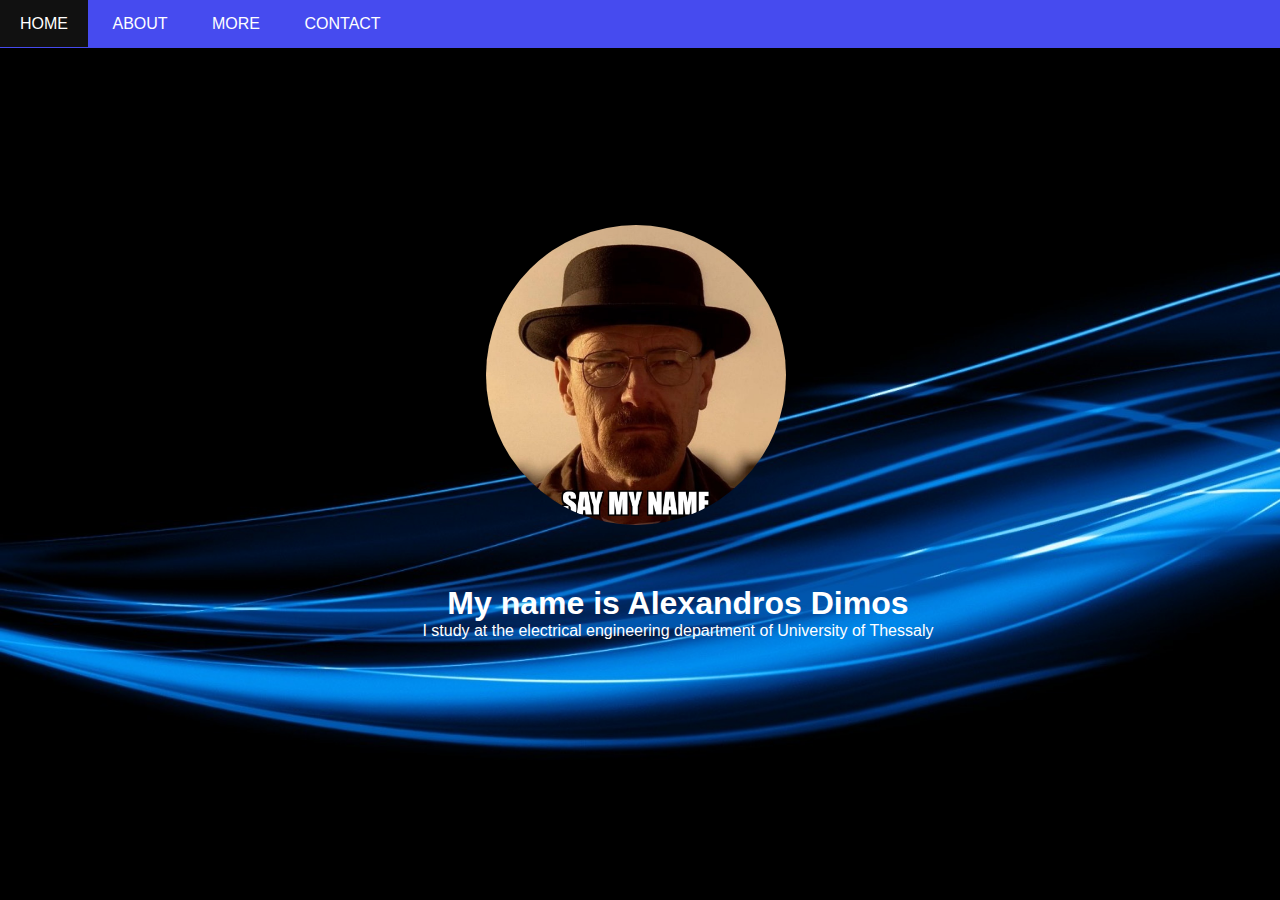
<file: index.html>
<!DOCTYPE html>
<html>
<head>
<title>StaticWebsite - Home </title>
 <link rel="stylesheet" href="css/style.css">
</head>
<body>

<ul>
   <li><a href = "index.html">HOME</a></li>
   <li><a href = "about.html">ABOUT</a></li>
   <li><a href = "more.html">MORE</a></li>
   <li><a href = "contact.html">CONTACT</a></li>
</ul>
<div class = "profile_image">
	<img src = "images/walterWhite.jpg" width ="300" height = "300">
</div>
<div class = "profile_text">
	<h1>My name is Alexandros Dimos</h1>
	<p1>I study at the electrical engineering department of University of Thessaly</p1>
</div>
</body>
</html>
</file>
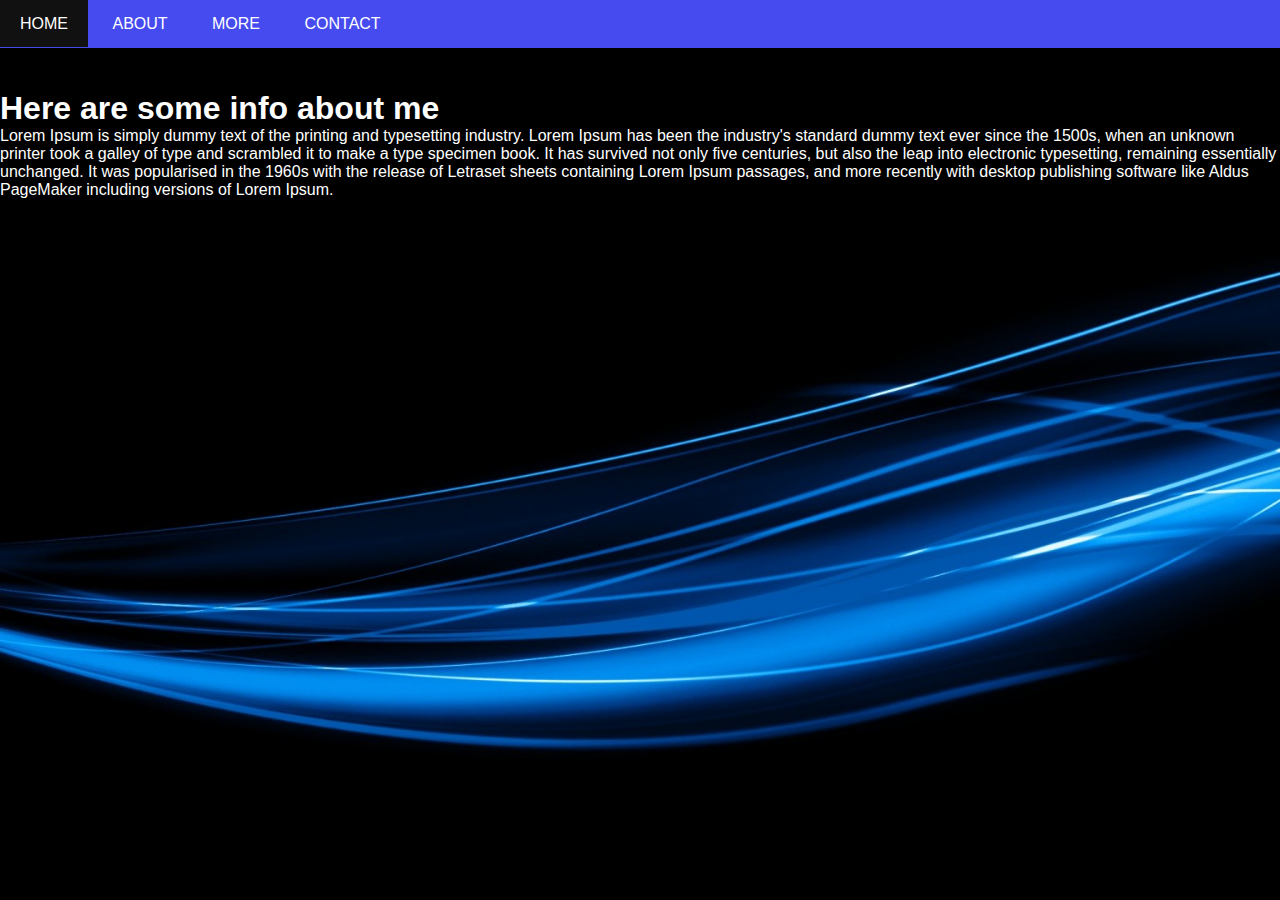
<file: about.html>
<!DOCTYPE html>
<html>
<head>
<title>StaticWebsite - Home </title>
 <link rel="stylesheet" href="css/style.css">
</head>
<body>

<ul>
   <li><a href = "index.html">HOME</a></li>
   <li><a href = "about.html">ABOUT</a></li>
   <li><a href = "more.html">MORE</a></li>
   <li><a href = "contact.html">CONTACT</a></li>
</ul>
<div class = "about_me">
	<h1>Here are some info about me</h1>
	<p1>Lorem Ipsum is simply dummy text of the printing and typesetting industry. 
	Lorem Ipsum has been the industry's standard dummy text ever since the 1500s, when an unknown printer took a galley of type and scrambled it to make a type specimen book. It has survived not only five centuries, but also the leap into electronic typesetting, remaining essentially unchanged. It was popularised in the 1960s with the release of Letraset sheets containing Lorem Ipsum passages, and more recently with desktop publishing software like Aldus PageMaker including versions of Lorem Ipsum.</p1>
</div>
</body>
</html>
</file>
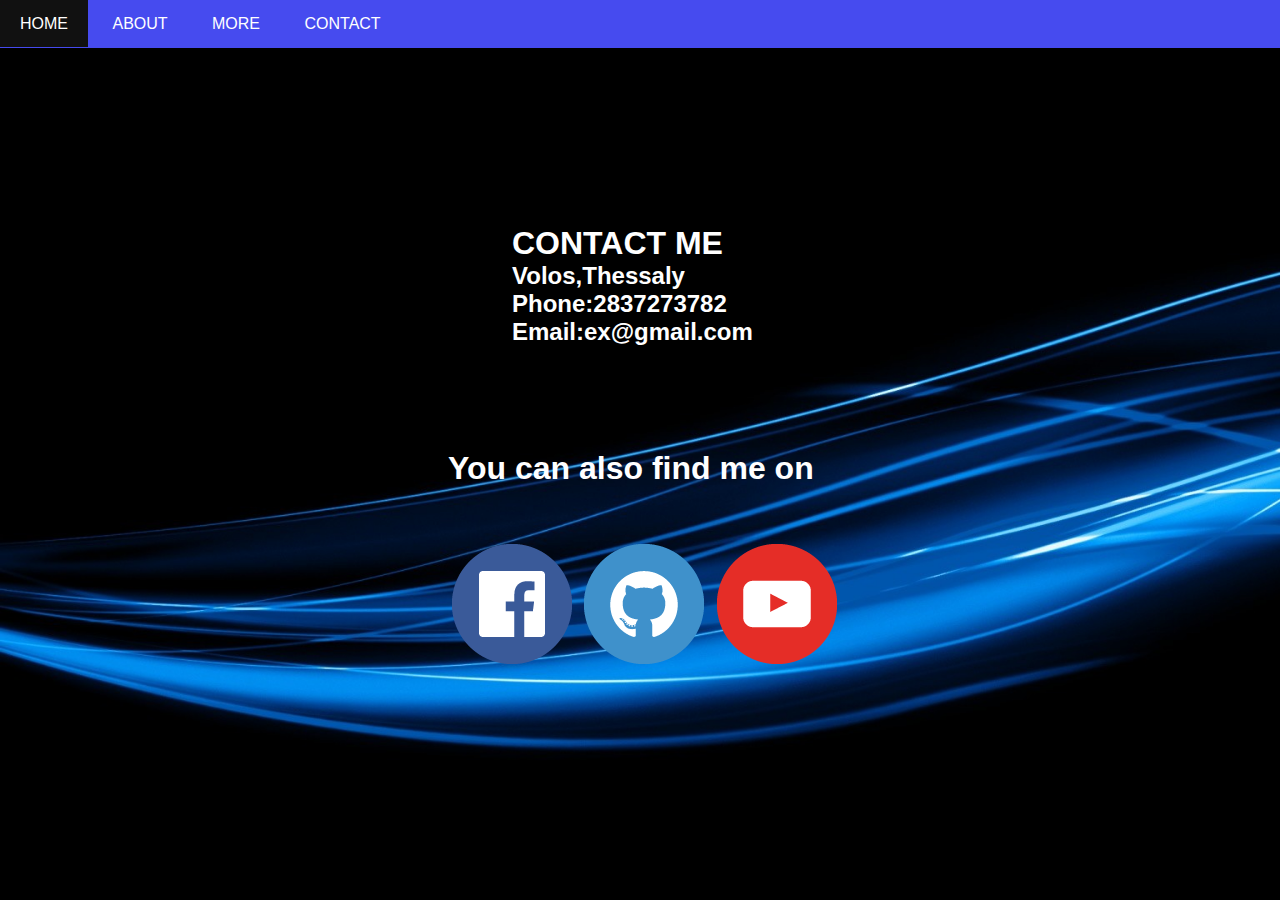
<file: contact.html>
<!DOCTYPE html>
<html>
<head>
<title>StaticWebsite - Home </title>
 <link rel="stylesheet" href="css/style.css">
</head>
<body>
<ul>
   <li><a href = "index.html">HOME</a></li>
   <li><a href = "about.html">ABOUT</a></li>
   <li><a href = "more.html">MORE</a></li>
   <li><a href = "contact.html">CONTACT</a></li>
</ul>
<div class = "stoixeia">
	<h1>CONTACT ME</h1>
	<h2>Volos,Thessaly</h2>
	<h2>Phone:2837273782</h2>
	<h2>Email:ex@gmail.com</h2>
</div>
<div class = "social_media">
	<h1>You can also find me on</h1>
</div>
<div class = "media">
	<a href="https://www.facebook.com"><img class ="fb" src ="images/fb.png" title ="Facebook"></a>
	<a href="https://github.com/github"><img class ="github" src ="images/github.png" title ="Github"></a>
	<a href="https://www.youtube.com"><img class ="youtube" src ="images/youtube.png" title ="Youtube"></a>
</div>
</body>
</html>
</file>
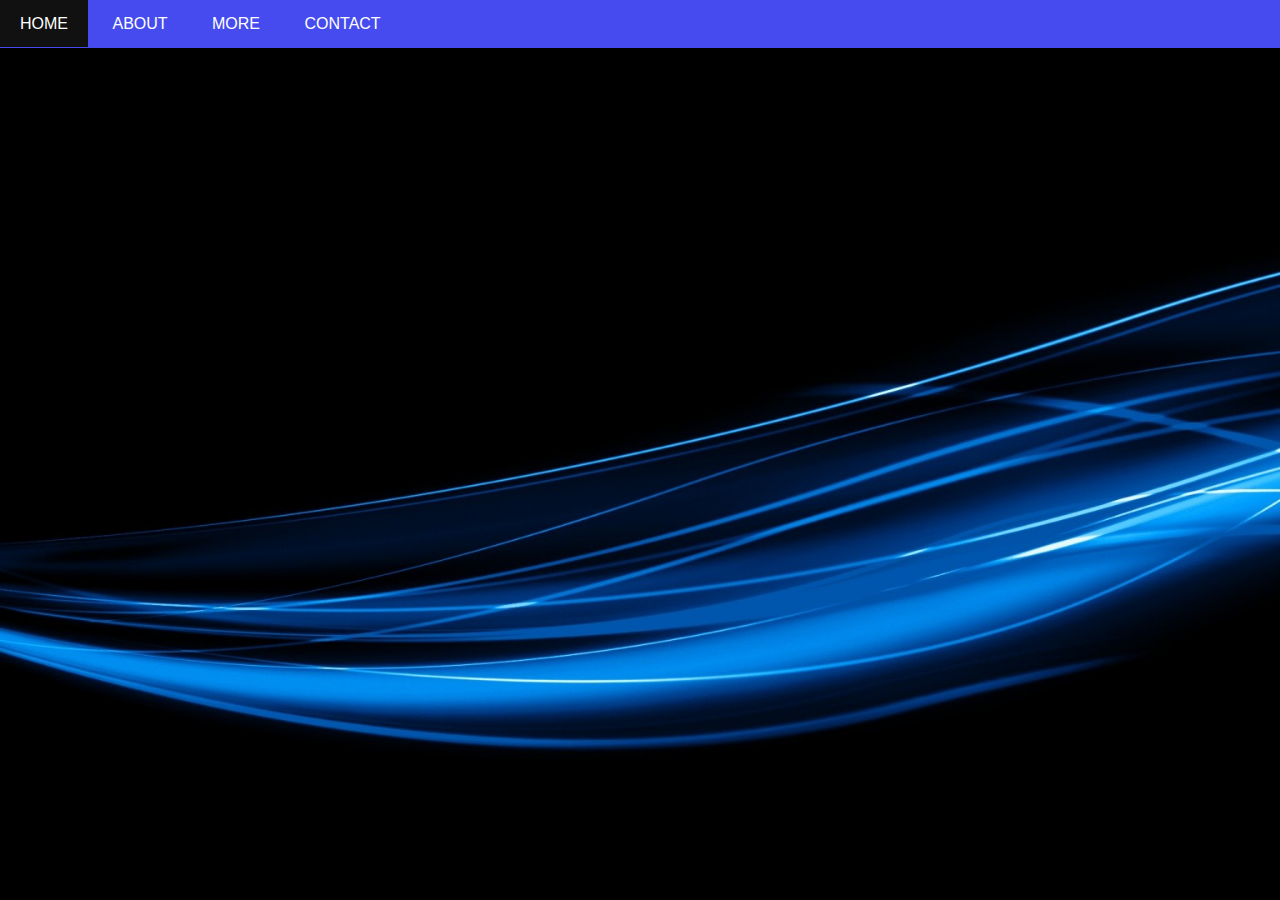
<file: more.html>
<!DOCTYPE html>
<html>
<head>
<title>StaticWebsite - Home </title>
 <link rel="stylesheet" href="css/style.css">
</head>
<body>

<ul>
   <li><a href = "index.html">HOME</a></li>
   <li><a href = "about.html">ABOUT</a></li>
   <li><a href = "more.html">MORE</a></li>
   <li><a href = "contact.html">CONTACT</a></li>
</ul>
</body>
</html>
</file>
<file: css/style.css>
*{
	font-family:Sans-serif;
	margin:0;
	padding:0;
	
}
body{
	background-image:url(../images/blue.jpg);
	background-attachment:fixed;
	background-size:cover;
	background-repeat:no-repeat;
}
	
ul{
	list-style-type:none;
	background-color: #464bef;
}
ul li{
	padding-top:15px;
	padding-bottom:15px;
	display: inline-block;
}
ul li a{
	padding-right:20px;
	padding-left:20px;
	padding-top:15px;
	padding-bottom:15px;
	text-decoration:none;
	color:#fff;
}

ul li a:hover{
	background-color: #111;
}

.profile_image img{
	position:absolute;
	top:25%;
	left:38%;
	border-radius:50%;
	
}
.profile_text{
	text-align:center;
	position:absolute;
	color:#fff;
	top:65%;
	left:33%;
}

.stoixeia{
	position:absolute;
	color:#fff;
	left:40%;
	top:25%;
}

.social_media{
	position:absolute;
	color:#fff;
	left:35%;
	top:50%;
}
.media{
	position:absolute;
	color:#fff;
	left:35%;
	top:60%;
}
	
.about_me{
	position:absolute;
	color:#fff;
	left:0%;
	top:10%;
}
</file>
